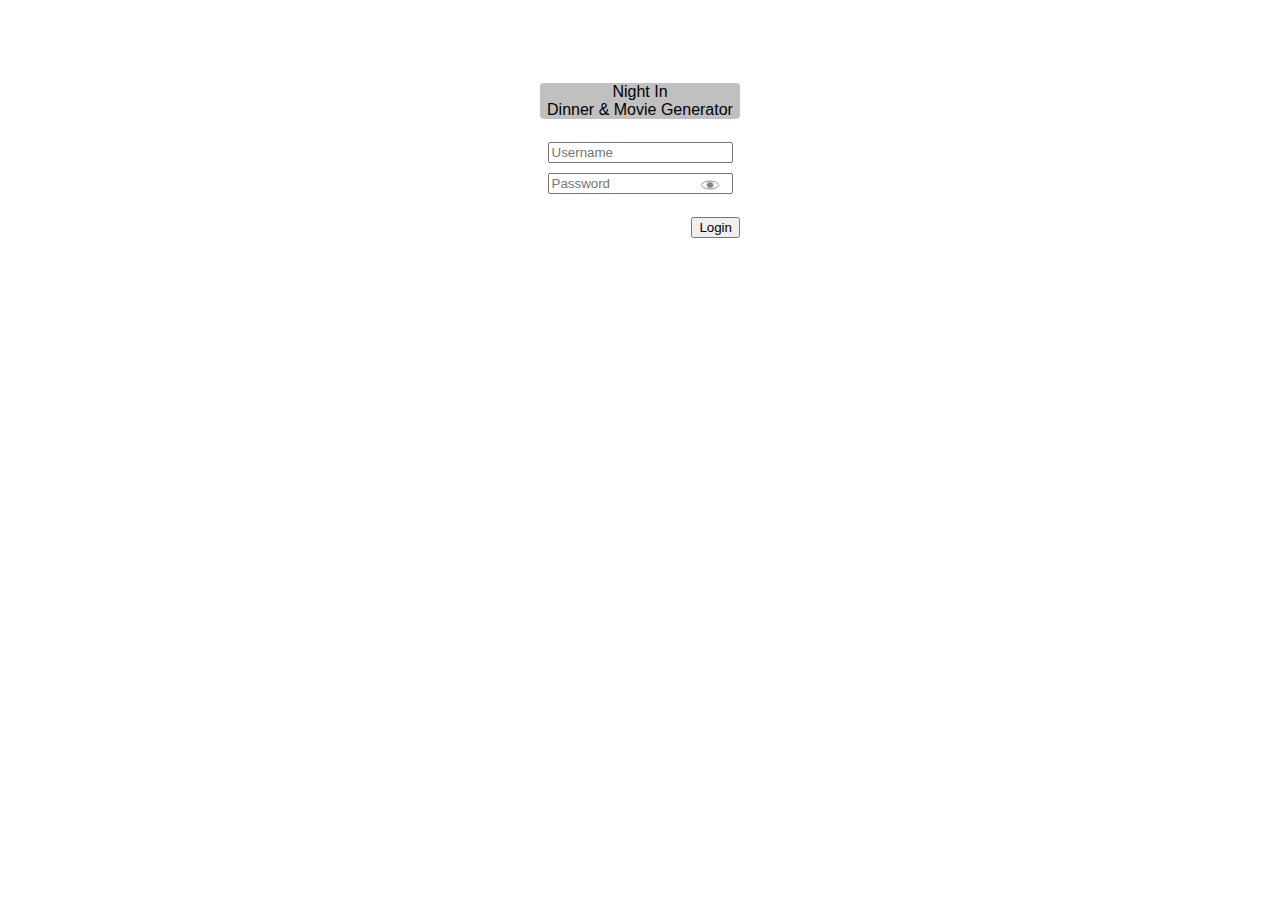
<file: Week5/assignment/index.html>
<!DOCTYPE html>
<html>
    <head>
        <link rel='stylesheet' href='./NightIn.css'>
    </head>
    <body>
        <div id="div">

        </div>
        <div class='nightInWrapper'>
            <div class='title'>Night In<br />Dinner & Movie Generator</div><br />
            <div class='inputBox'><input type='text' placeholder='Username' id='username' /></div>
            <div class='inputBox'>
                <input type='password' placeholder='Password' id='pwd' /></div>
                <img src='./images/eye0.jpg' class="icon" id="togglePassword" />
            <div class='submitButton'><button id="login">Login</button> </div>
            <div class='error' id='errorMsg'></div>
        </div>
    </body>
    <script type="module" src='./js/login.js'></script>
    <script type="module" src='./js/validate.js'></script>
</html>
</file>
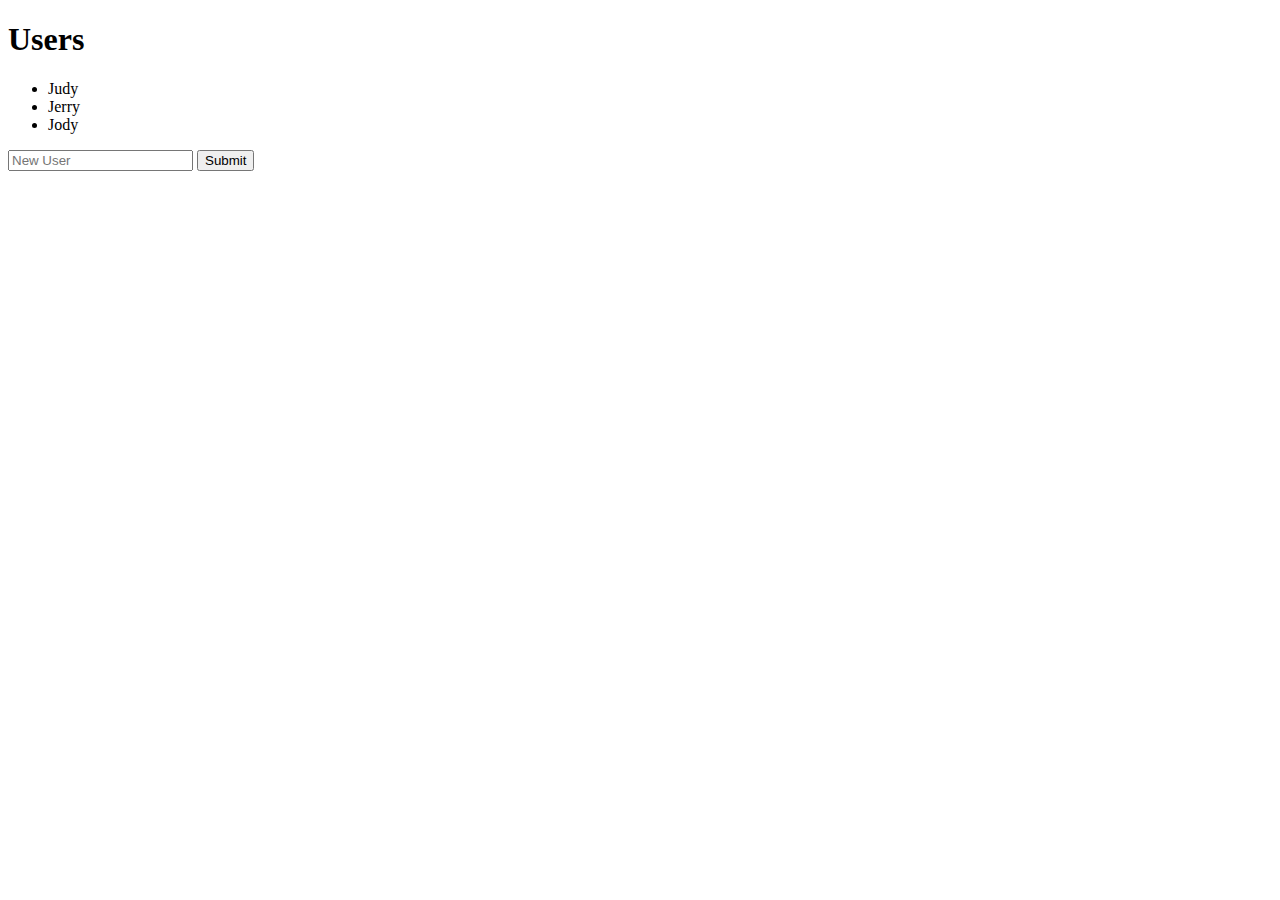
<file: Week5/exercise/index.html>
<!DOCTYPE html>
<html>
    <head>
        <title>Users</title>
    </head>

    <body>
        <h1>Users</h1>
        <ul id="users"></ul>
        <input 
            id="input" 
            type="text" 
            placeholder="New User">
        </input>
        <button id="submit">Submit</button>

        <script type='module' src='dom.js'></script>
    </body>
</html>
</file>
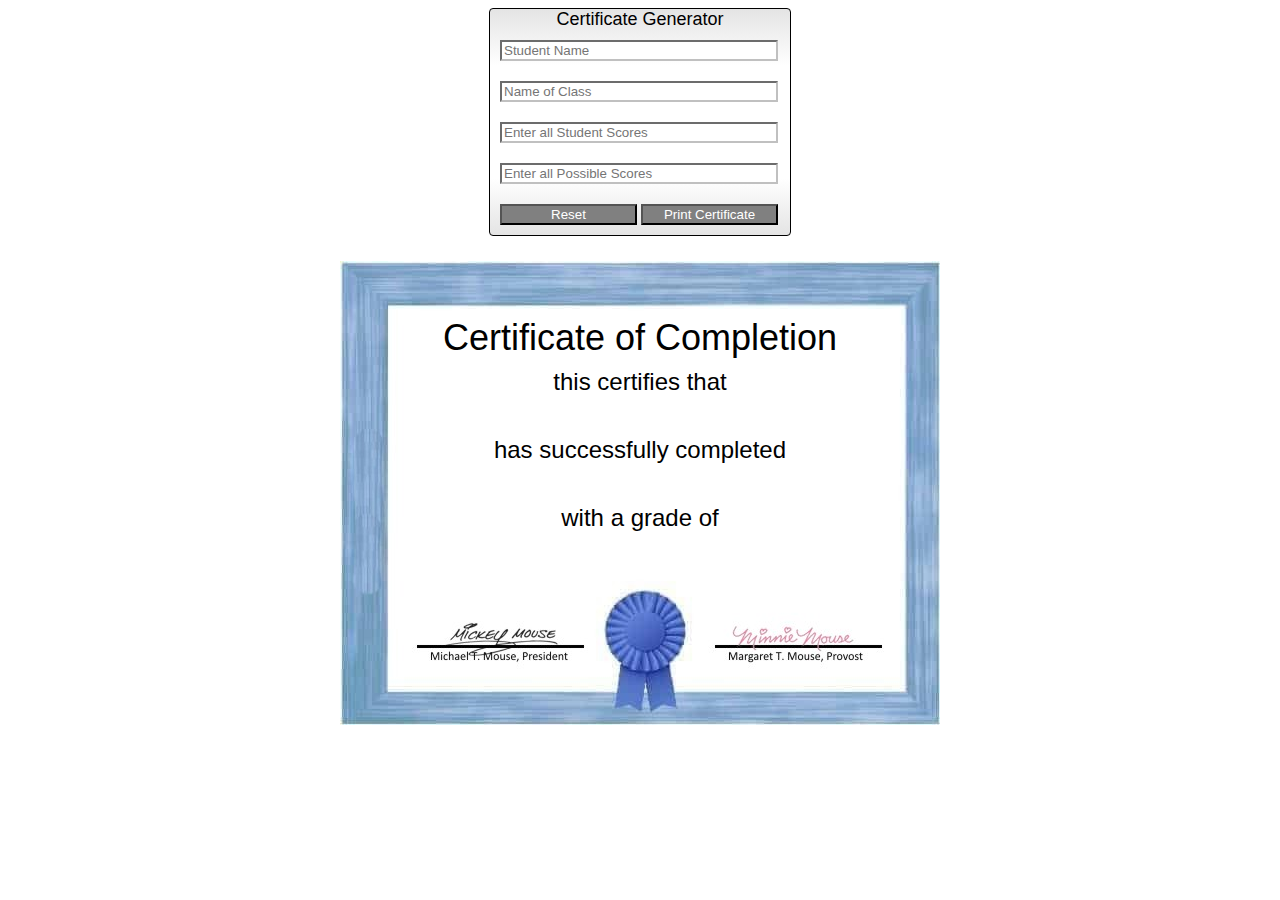
<file: week6/assignment/index.html>
<!DOCTYPE html>
<html>
    <head>
        <title>Student Class Certificate Generator</title>
        <link rel='stylesheet' href='style.css'>
    </head>
    <body>
        <div class='student-wrapper'>
            <div class='title'>Certificate Generator</div>
            <div class='cell'>
                <input 
                    type='text' 
                    id='studentName'
                    placeholder='Student Name'
                    required
                    minlength='10'
                />
            </div>
            <div class='cell'>
                <input 
                    type='text'
                    id='className'
                    placeholder='Name of Class'
                    required
                    minlength='7'
                />
            </div>
            <div class='cell'>
                <input 
                    type='text'
                    id='studentScores'
                    placeholder='Enter all Student Scores'
                    required
                    minlength='1'
                />
            </div>
            <div class='cell'>
                <input 
                    type='text'
                    id='possibleScores'
                    placeholder='Enter all Possible Scores'
                    required
                    minlength='1'
                />
            </div>
            <div class='cell'>
                <button id='reset'>Reset</button>
                <button id='print'>Print Certificate</button>
            </div>
        </div>
        
        <div class='certificate-background'>
            <div  style='position:relative; top:50px;'>
                <div class='cert-title'>Certificate of Completion</div>
                <div class='cert-sub-title'>this certifies that</div>
                <div id='certStudentName' class='cert-data'>&nbsp;</div>
                <div class='cert-sub-title'>has successfully completed</div>
                <div id='certClassName' class='cert-data'>&nbsp;</div>
                <div class='cert-sub-title'>with a grade of</div>
                <div id='certGrade' class='cert-data'>&nbsp;</div>
            </div>
        </div>
    </body>
    <script  type='module' src='./jscript.js'></script>
    <script type="module" src='./student.js'></script>
</html>
</file>
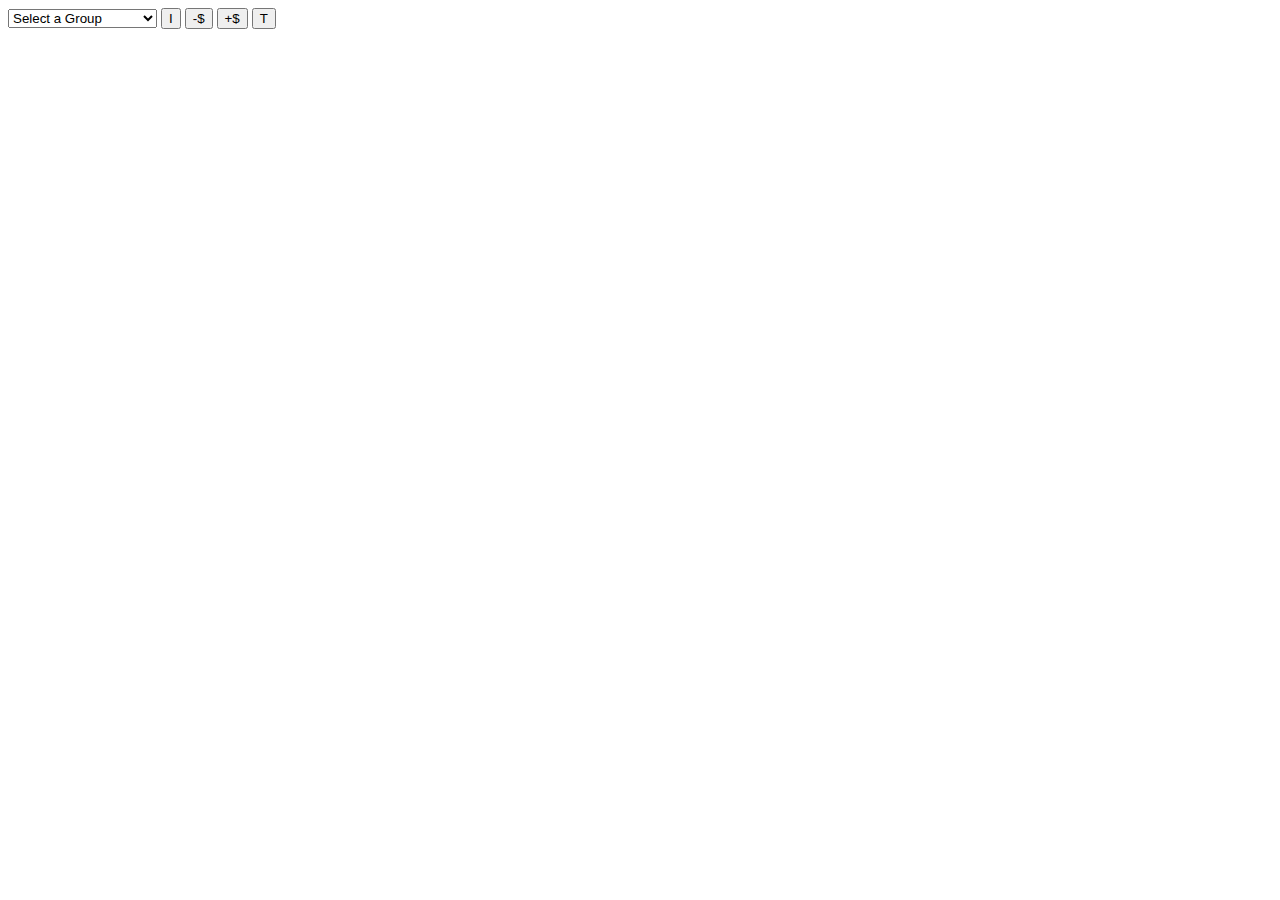
<file: week6/exercise/index.html>
<html>
    <head>

    </head>

    <body>
        <select id="customer-id">
            <option value=0>Select a Group</option>
            <option value=1>Virginia Weekenders</option>
            <option value=2>Mobile Mobilers</option>
            <option value=3>Hearty Bucket Listers</option>
        </select>

        <button id='bttn-address'>I</button>
        <button id='bttn-purchases'>-$</button>
        <button id='bttn-payments'>+$</button>
        <button id='bttn-balance'>T</button>

        <br />

        <div id='info'></div><br />
    </body>

    <script src="./js/jscript.js"></script>
    <script src="./js/data.js"></script>
    <script src='./js/handlers.js'></script>
    <script src='./js/customer.js'></script>
</html>
</file>
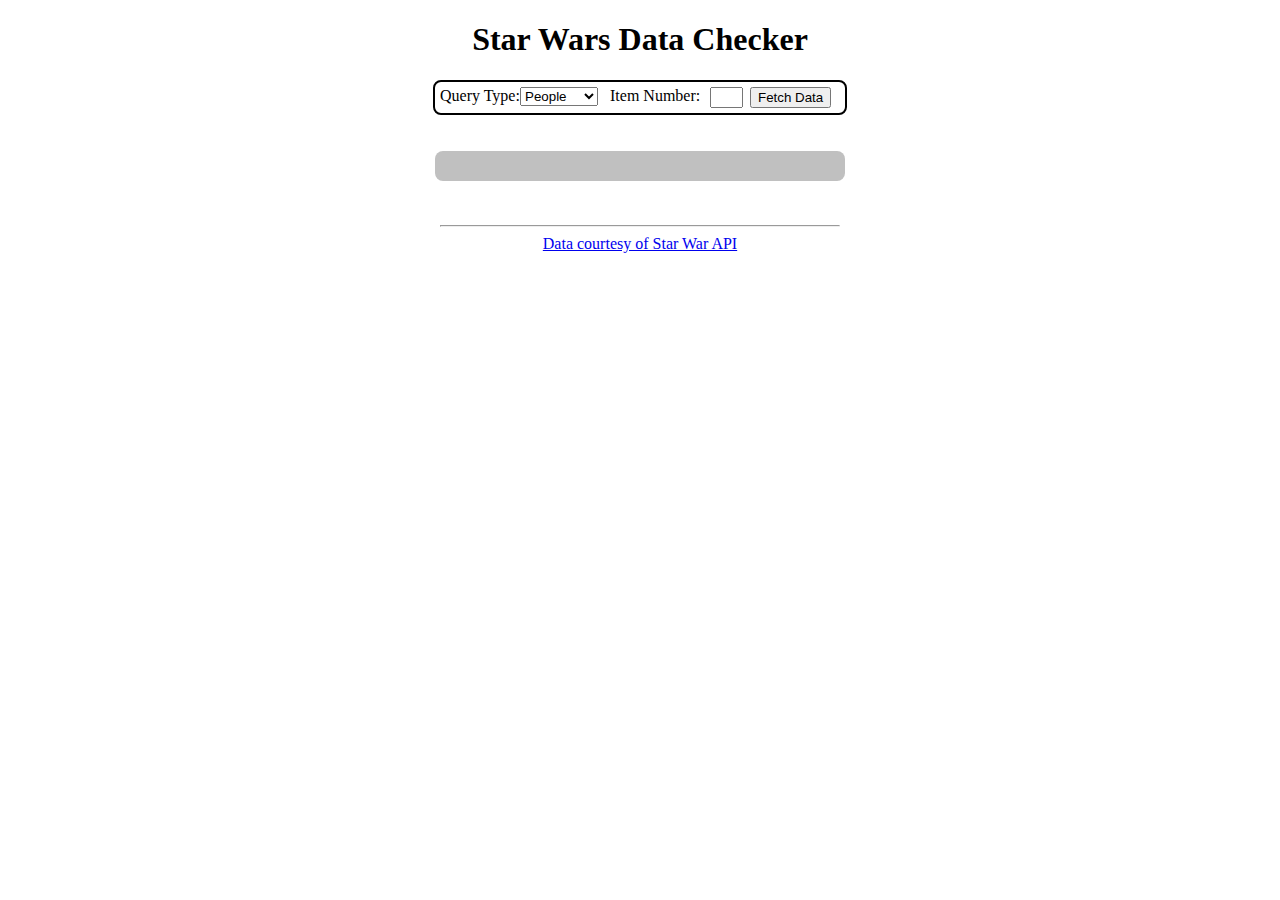
<file: Week3/creating_Parameters/assignment1.html>
<!DOCTYPE html>
<html>
    <head>
        <head>
            <style>
                .queryWrapper {
                    border: black 2px solid;
                    border-radius: 8px;
                    padding: 5px;
                    width: 400px;
                    display: grid;
                    grid-template-columns: 80px 90px 100px 40px 90px;
                    margin: 0 auto;
                }
                .dataWrapper {
                    border-radius: 8px;
                    background-color: silver;
                    padding: 5px;
                    width: 400px;
                    display: grid;
                    grid-template-columns: 200px 200px;
                    margin: 0 auto;
                }
                .dataCellLabel {
                    text-align: center;
                    padding: 5px;
                    font-weight: 700;
                }
                .dataCell {
                    text-align: center;
                    padding: 5px;
                }
                .footer {
                    width: 400px;
                    margin: 0 auto;
                    text-align: center;
                }
            </style>
        </head>
    </head>
    <body>
        <h1 style='text-align:center;' id='title'>Star Wars Data Checker</h1>
        <div class='queryWrapper'>
            <div>Query Type:</div>
            <div>
                <select id='queryType'>
                    <option value='people' id="People">People</option>
                    <option value='planets' id="Planets">Planets</option>
                    <option value='starships' id="Starships">Starships</option>
                </select>
            </div>
            <div>Item Number:</div>
            <div>
                <input style='width:25px' id='itemID' />
            </div>
            <div>
                <button id='fetchButton' onclick="getItem(
                document.querySelector('#People').value,
                document.querySelector('#Planets').value,
                document.querySelector('#Starships').value
                
                )">Fetch Data</button>
            </div>
        </div>

        <br /><br />

        <div id='ResponseData' class='dataWrapper'>
            <div class='dataCellLabel' id='dataLabel1'></div>
            <div class='dataCell' id='dataValue1'></div>
            <div class='dataCellLabel' id='dataLabel2'></div>
            <div class='dataCell' id='dataValue2'></div>
        </div>

        <br /><br />
        
        <div class='footer'>
            <hr />
            <a href='https://swapi.dev/api/'  target='_new'>Data courtesy of Star War API</a>
        </div>

        <script charset='utf-8'>
            let itemID = document.getElementById("itemID")
            console.log(itemID.value)

            function getItem() {
             var itemIDValue = itemID.value

              var queryType = document.getElementById("queryType")
              console.log(queryType.value)

              var queryTypeValue = queryType.value

                fetch(`https://swapi.dev/api/${queryTypeValue}/${itemIDValue}`)
                .then(function (response) {

                    console.log(response);
                    return response.json();
                    console.log(response)
            
                })
                .then(function(json){
                    console.log(json)
                    updateInfo(json)
                })
                .catch(function (err) {
                    console.warn(err)
                })
            }

        function updateInfo(data) {     
        if (( updatePeople = data.name) && (updatePeople2 = data.eye_color)){
            document.querySelector('#dataLabel1').innerText = "People:"
            document.querySelector('#dataValue1').innerText = updatePeople
            document.querySelector('#dataLabel2').innerText = "Eye color:"
            document.querySelector('#dataValue2').innerText = updatePeople2
         }
          if ((updatePlanets = data.name) && (updatePlanets2 = data.climate)){
             document.querySelector('#dataLabel1').innerText = "Planets:"
             document.querySelector('#dataValue1').innerText = updatePlanets
             document.querySelector('#dataLabel2').innerText = "Climate:"
             document.querySelector('#dataValue2').innerText = updatePlanets2
         
        }
           if ((starships = data.name) && (starships2 = data.manufacturer)){
            document.querySelector('#dataLabel1').innerText = "Starships:"
            document.querySelector('#dataValue1').innerText = starships
            document.querySelector('#dataLabel2').innerText = "Manufacturer:"
            document.querySelector('#dataValue2').innerText = starships2
        }
        }
    
        </script>
    </body>
</html>
</file>
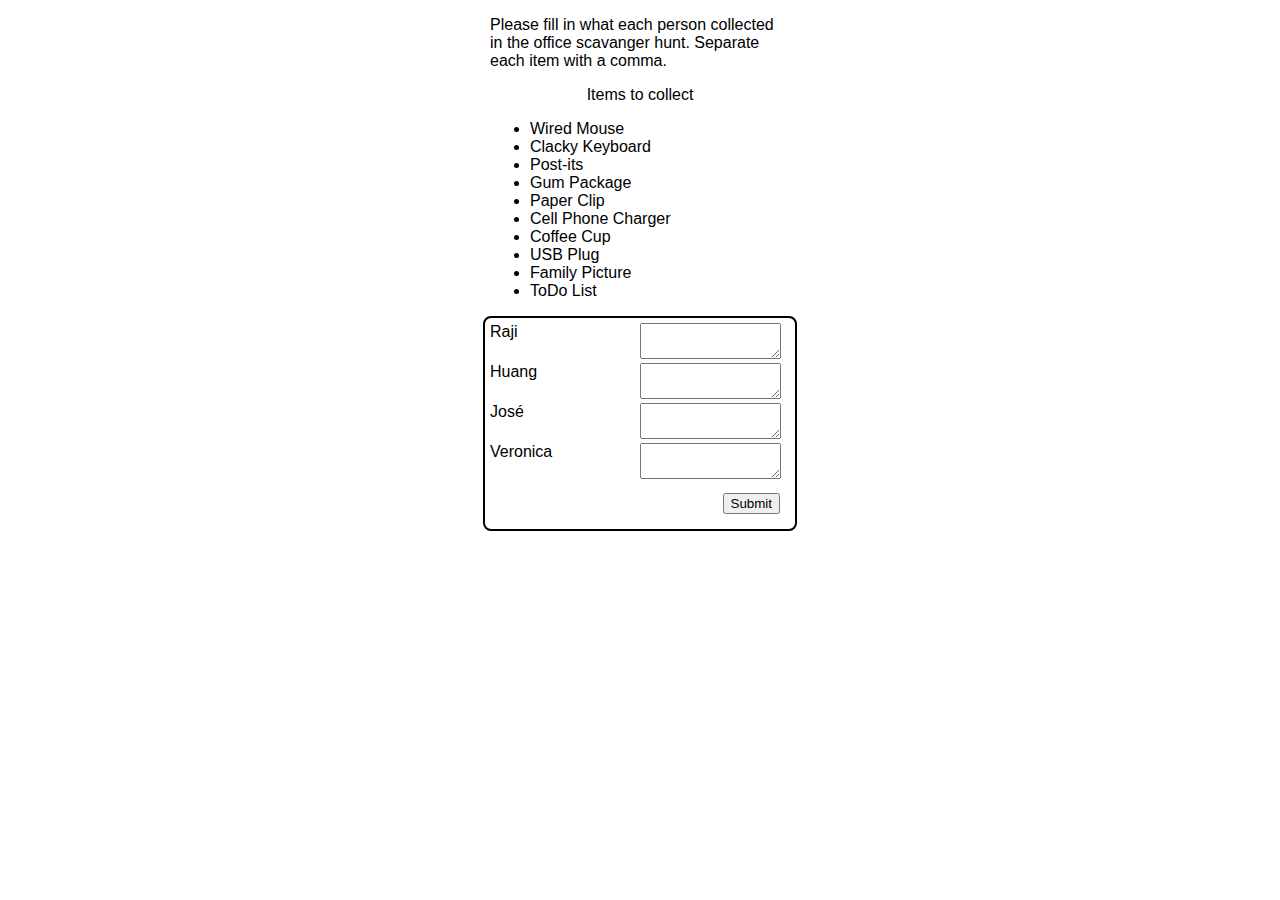
<file: Week4/week4/assignment1.html>
<!DOCTYPE html>
<html>
    <head>
        <link rel='stylesheet' href='style.css'>
    </head>
<body>
<div class='intro'>
    <p>Please fill in what each person collected in the office scavanger hunt. Separate each item with a comma.</p>
    <p style='text-align: center;'>Items to collect
        <ul id='lstItems'>
            <li>Wired Mouse</li>
            <li>Clacky Keyboard</li>
            <li>Post-its</li>
            <li>Gum Package</li>
            <li>Paper Clip</li>
            <li>Cell Phone Charger</li>
            <li>Coffee Cup</li>
            <li>USB Plug</li>
            <li>Family Picture</li>
            <li>ToDo List</li>
        </ul>
    </p>
</div>

<div class='wrapper'>

    <div>Raji</div>
    <div><textarea onclick=setTarget(this) style='width:90%' id='scavenger-0'></textarea></div>

    <div>Huang</div>
    <div><textarea onclick=setTarget(this) style='width:90%' id='scavenger-1'></textarea></div>

    <div>José</div>
    <div><textarea onclick=setTarget(this) style='width:90%' id='scavenger-2'></textarea></div>

    <div>Veronica</div>
    <div><textarea onclick=setTarget(this) style='width:90%' id='scavenger-3'></textarea></div>

    <div class='spanner' style="text-align: right; padding: 10px;">
        <button id='submit' onclick="combineLists()">Submit</button>
    </div>

</div>

<br /><br />

<div id='AllItems' class='text'></div>

<script src='assignment1.js'></script>

</body>
</html>
</file>
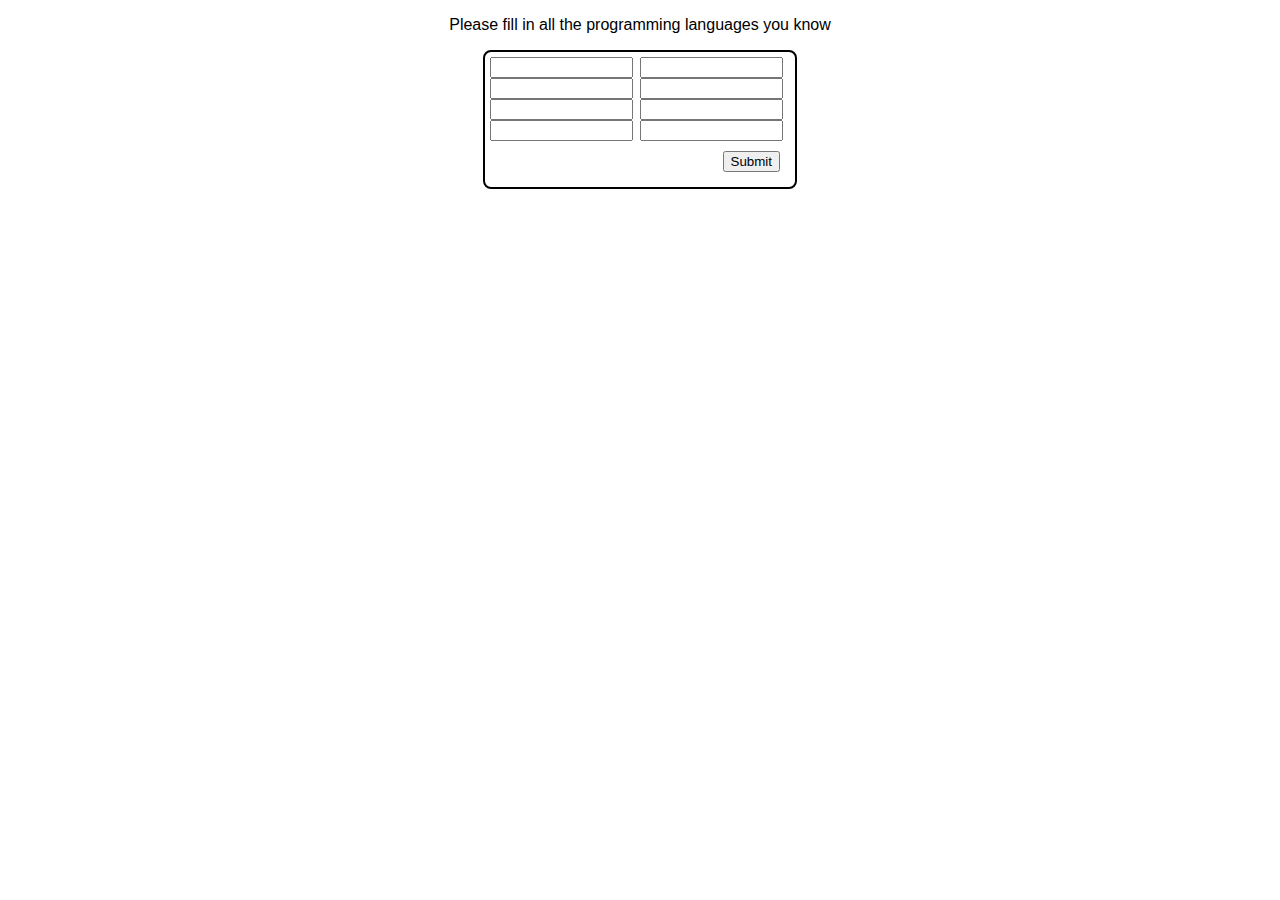
<file: Week4/week4/assignment2.html>
<!DOCTYPE html>
<html>
    <head>
        <link rel='stylesheet' href='style.css'>
    </head>
<body>
<p style='text-align:center;'>Please fill in all the programming languages you know</p>
<div class='wrapper'>

    <div><input style='width:90%' id='lang0' /></div>
    <div><input style='width:90%' id='lang1' /></div>

    <div><input style='width:90%' id='lang2' /></div>
    <div><input style='width:90%' id='lang3' /></div>

    <div><input style='width:90%' id='lang4' /></div>
    <div><input style='width:90%' id='lang5' /></div>

    <div><input style='width:90%' id='lang6' /></div>
    <div><input style='width:90%' id='lang7' /></div>

    <div class='spanner' style="text-align: right; padding: 10px;">
        <button id='submit' onclick="chkLang(
            'JavaScript',
            document.querySelector('#lang0').value,
            document.querySelector('#lang1').value,
            document.querySelector('#lang2').value,
            document.querySelector('#lang3').value,
            document.querySelector('#lang4').value,
            document.querySelector('#lang5').value,
            document.querySelector('#lang6').value,
            document.querySelector('#lang7').value,

        )">Submit</button>
    </div>

</div>

<br /><br />

<div id='TestResult' class='text'></div>

<script src='assignment2.js'></script>

</body>
</html>
</file>
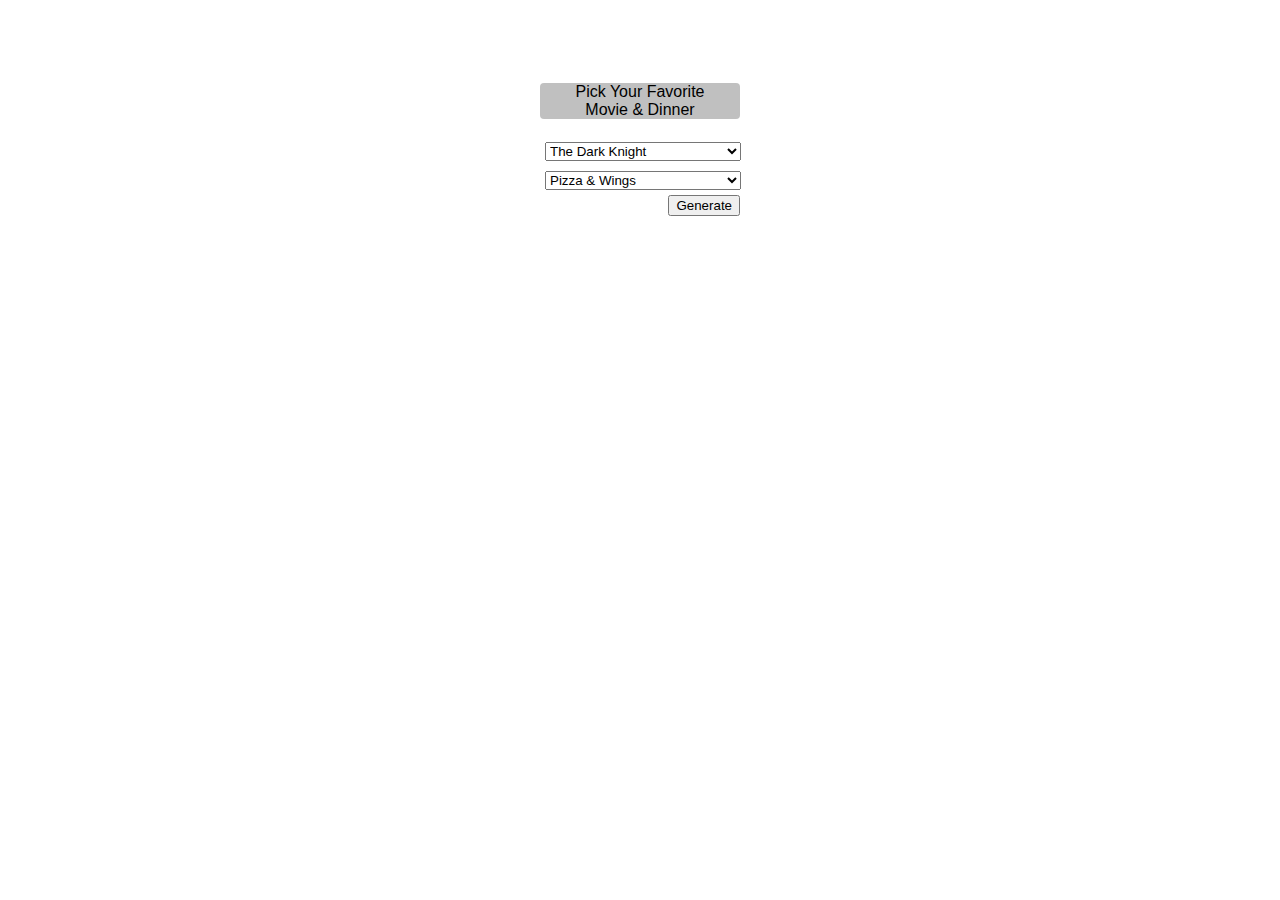
<file: Week5/assignment/generator.html>
<!DOCTYPE html>
<html>
    <head>
        <link rel='stylesheet' href='./NightIn.css'>
    </head>
    <body>
        <div class='nightInWrapper'>
            <div class='title'>Pick Your Favorite</br />Movie & Dinner</div><br />
            <div class='inputBox'><select style="width:196px" id="movies"></select></div>
            <div class='inputBox'><select style="width:196px" id="dinners"></select></div>
            <div class='submitButton'><button id="generate">Generate</button> </div><br />
            <div class="title" id='suggestion' style='visibility: hidden;'>
                You should watch 'The Princess Bride' and eat grilled cheese sandwiches
            </div>
       </div>

       <script type="module" src='./js/dropdowns.js'></script>
    
    </body>
</html>
</file>
<file: Week5/assignment/NightIn.css>
.nightInWrapper {
  margin: 0 auto;
  text-align: center;
  width: 200px;
  position: relative;
  top: 75px;
}
.icon {
  width: 20px;
  position: relative;
  top: -23px;
  right: -70px;
}
.inputBox {
  padding: 5px;
}
.submitButton {
  text-align: right;
}
.title {
  font-family: "Gill Sans", "Gill Sans MT", Calibri, "Trebuchet MS", sans-serif;
  background-color: silver;
  border-radius: 4px;
}
.error {
  background-color: red;
  color: white;
  font-size: small;
}
</file>
<file: week6/assignment/style.css>
.student-wrapper {
  margin: 0 auto;
  display: grid;
  grid-template-columns: auto;
  border: 1px solid black;
  border-radius: 4px;
  width: 300px;
  background-image: linear-gradient(
    rgb(228, 228, 228),
    white,
    white,
    white,
    rgb(228, 228, 228)
  );
}
.cell {
  padding: 10px;
  width: 100%;
}
.title {
  text-align: center;
  font-size: large;
  font-family: "Segoe UI", Tahoma, Geneva, Verdana, sans-serif;
}
.cert-title {
  text-align: center;
  font-size: 36px;
  font-family: Verdana, Geneva, Tahoma, sans-serif;
  padding: 6px;
}
.cert-sub-title {
  text-align: center;
  font-size: 24px;
  font-family: Verdana, Geneva, Tahoma, sans-serif;
  padding: 3px;
}
.cert-data {
  text-align: center;
  font-size: 24px;
  font-family: Impact, Haettenschweiler, "Arial Narrow Bold", sans-serif;
  padding: 3px;
}
input {
  width: 270px;
  background-color: white;
  border-color: silver;
}
button {
  width: 137px;
  background-color: gray;
  color: white;
}
.certificate-background {
  background-image: url(./images/cert.jpg);
  background-size: 800x 400px;
  width: 600px;
  height: 464px;
  margin: 0 auto;
  position: relative;
  top: 25px;
}
</file>
<file: Week4/week4/style.css>
body {
  font-family: Verdana, Geneva, Tahoma, sans-serif;
}

.intro {
  width: 300px;
  margin: 0 auto;
}
.wrapper {
  border: black 2px solid;
  border-radius: 8px;
  padding: 5px;
  width: 300px;
  display: grid;
  grid-template-columns: 150px 150px;
  margin: 0 auto;
}

.spanner {
  text-align: center;
  padding: 5px;
  font-weight: 700;
  grid-column: span 2;
}

.text {
  border-radius: 4px;
  background-color: silver;
  width: 300px;
  margin: 0 auto;
  text-align: center;
}
</file>
